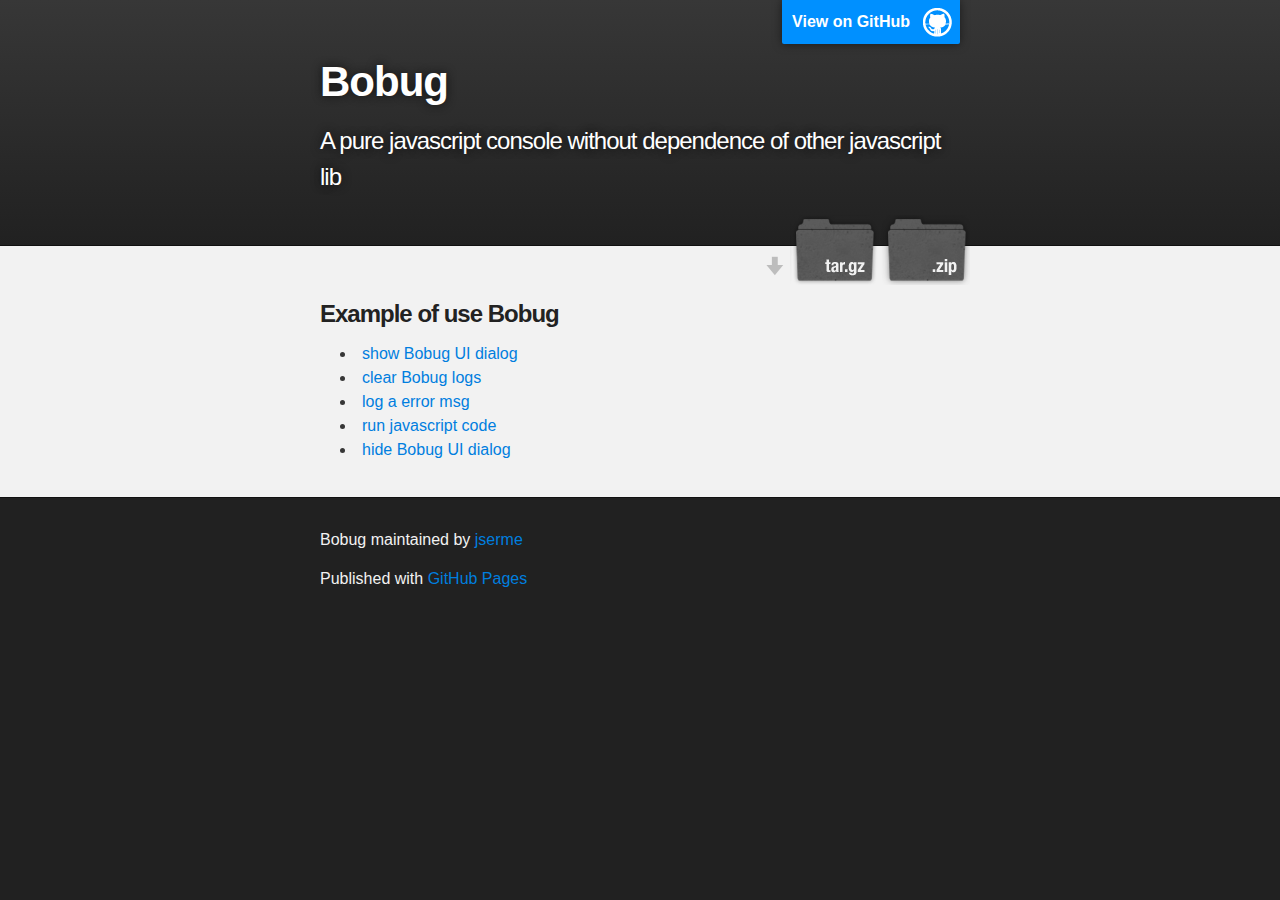
<file: index.html>
<!DOCTYPE html>
<html>

  <head>
    <meta charset='utf-8' />
    <meta http-equiv="X-UA-Compatible" content="chrome=1" />
    <meta name="description" content="Bobug : A pure javascript console without dependence of other javascript lib" />

    <link rel="stylesheet" type="text/css" media="screen" href="stylesheets/stylesheet.css">

    <link type="text/css" rel="stylesheet" href="bobug.css" />
    <script type="text/javascript" charset="utf-8" src="bobug.js"> </script>
    <title>Bobug</title>
  </head>

  <body>

    <!-- HEADER -->
    <div id="header_wrap" class="outer">
        <header class="inner">
          <a id="forkme_banner" href="https://github.com/jserme/Bobug">View on GitHub</a>

          <h1 id="project_title">Bobug</h1>
          <h2 id="project_tagline">A pure javascript console without dependence of other javascript lib</h2>

            <section id="downloads">
              <a class="zip_download_link" href="https://github.com/jserme/Bobug/zipball/master">Download this project as a .zip file</a>
              <a class="tar_download_link" href="https://github.com/jserme/Bobug/tarball/master">Download this project as a tar.gz file</a>
            </section>
        </header>
    </div>

    <!-- MAIN CONTENT -->
    <div id="main_content_wrap" class="outer">
      <section id="main_content" class="inner">
        <h3>Example of use Bobug</h3>
        <ul>
            <li><a href="javascript:;" onclick="Bobug.show()">show Bobug UI dialog </a></li>
            <li><a href="javascript:;" onclick="Bobug.clear()">clear Bobug logs </a></li>
            <li><a href="javascript:;" onclick="Bobug.error('some thing error')">log a error msg </a></li>
            <li><a href="javascript:;" onclick="Bobug.run('alert(123456)')">run javascript code </a></li>
            <li><a href="javascript:;" onclick="Bobug.hide()">hide Bobug UI dialog </a></li>
        </ul>

      </section>
    </div>

    <!-- FOOTER  -->
    <div id="footer_wrap" class="outer">
      <footer class="inner">
        <p class="copyright">Bobug maintained by <a href="https://jser.me">jserme</a></p>
        <p>Published with <a href="http://pages.github.com">GitHub Pages</a></p>
      </footer>
    </div>

              <script type="text/javascript">
            var gaJsHost = (("https:" == document.location.protocol) ? "https://ssl." : "http://www.");
            document.write(unescape("%3Cscript src='" + gaJsHost + "google-analytics.com/ga.js' type='text/javascript'%3E%3C/script%3E"));
          </script>
          <script type="text/javascript">
            try {
              var pageTracker = _gat._getTracker("UA-31489844-2");
            pageTracker._trackPageview();
            } catch(err) {}
          </script>


  </body>
</html>
</file>
<file: stylesheets/stylesheet.css>
/*******************************************************************************
Slate Theme for Github Pages
by Jason Costello, @jsncostello
*******************************************************************************/

@import url(pygment_trac.css);

/*******************************************************************************
MeyerWeb Reset
*******************************************************************************/

html, body, div, span, applet, object, iframe,
h1, h2, h3, h4, h5, h6, p, blockquote, pre,
a, abbr, acronym, address, big, cite, code,
del, dfn, em, img, ins, kbd, q, s, samp,
small, strike, strong, sub, sup, tt, var,
b, u, i, center,
dl, dt, dd, ol, ul, li,
fieldset, form, label, legend,
table, caption, tbody, tfoot, thead, tr, th, td,
article, aside, canvas, details, embed,
figure, figcaption, footer, header, hgroup,
menu, nav, output, ruby, section, summary,
time, mark, audio, video {
  margin: 0;
  padding: 0;
  border: 0;
  font: inherit;
  vertical-align: baseline;
}

/* HTML5 display-role reset for older browsers */
article, aside, details, figcaption, figure,
footer, header, hgroup, menu, nav, section {
  display: block;
}

ol, ul {
  list-style: none;
}

blockquote, q {
}

table {
  border-collapse: collapse;
  border-spacing: 0;
}

a:focus {
  outline: none;
}

/*******************************************************************************
Theme Styles
*******************************************************************************/

body {
  box-sizing: border-box;
  color:#373737;
  background: #212121;
  font-size: 16px;
  font-family: 'Myriad Pro', Calibri, Helvetica, Arial, sans-serif;
  line-height: 1.5;
  -webkit-font-smoothing: antialiased;
}

h1, h2, h3, h4, h5, h6 {
  margin: 10px 0;
  font-weight: 700;
  color:#222222;
  font-family: 'Lucida Grande', 'Calibri', Helvetica, Arial, sans-serif;
  letter-spacing: -1px;
}

h1 {
  font-size: 36px;
  font-weight: 700;
}

h2 {
  padding-bottom: 10px;
  font-size: 32px;
  background: url('../images/bg_hr.png') repeat-x bottom;
}

h3 {
  font-size: 24px;
}

h4 {
  font-size: 21px;
}

h5 {
  font-size: 18px;
}

h6 {
  font-size: 16px;
}

p {
  margin: 10px 0 15px 0;
}

footer p {
  color: #f2f2f2;
}

a {
  text-decoration: none;
  color: #007edf;
  text-shadow: none;

  transition: color 0.5s ease;
  transition: text-shadow 0.5s ease;
  -webkit-transition: color 0.5s ease;
  -webkit-transition: text-shadow 0.5s ease;
  -moz-transition: color 0.5s ease;
  -moz-transition: text-shadow 0.5s ease;
  -o-transition: color 0.5s ease;
  -o-transition: text-shadow 0.5s ease;
  -ms-transition: color 0.5s ease;
  -ms-transition: text-shadow 0.5s ease;
}

#main_content a:hover {
  color: #0069ba;
  text-shadow: #0090ff 0px 0px 2px;
}

footer a:hover {
  color: #43adff;
  text-shadow: #0090ff 0px 0px 2px;
}

em {
  font-style: italic;
}

strong {
  font-weight: bold;
}

img {
  position: relative;
  margin: 0 auto;
  max-width: 739px;
  padding: 5px;
  margin: 10px 0 10px 0;
  border: 1px solid #ebebeb;

  box-shadow: 0 0 5px #ebebeb;
  -webkit-box-shadow: 0 0 5px #ebebeb;
  -moz-box-shadow: 0 0 5px #ebebeb;
  -o-box-shadow: 0 0 5px #ebebeb;
  -ms-box-shadow: 0 0 5px #ebebeb;
}

pre, code {
  width: 100%;
  color: #222;
  background-color: #fff;

  font-family: Monaco, "Bitstream Vera Sans Mono", "Lucida Console", Terminal, monospace;
  font-size: 14px;

  border-radius: 2px;
  -moz-border-radius: 2px;
  -webkit-border-radius: 2px;



}

pre {
  width: 100%;
  padding: 10px;
  box-shadow: 0 0 10px rgba(0,0,0,.1);
  overflow: auto;
}

code {
  padding: 3px;
  margin: 0 3px;
  box-shadow: 0 0 10px rgba(0,0,0,.1);
}

pre code {
  display: block;
  box-shadow: none;
}

blockquote {
  color: #666;
  margin-bottom: 20px;
  padding: 0 0 0 20px;
  border-left: 3px solid #bbb;
}

ul, ol, dl {
  margin-bottom: 15px
}

ul li {
  list-style: inside;
  padding-left: 20px;
}

ol li {
  list-style: decimal inside;
  padding-left: 20px;
}

dl dt {
  font-weight: bold;
}

dl dd {
  padding-left: 20px;
  font-style: italic;
}

dl p {
  padding-left: 20px;
  font-style: italic;
}

hr {
  height: 1px;
  margin-bottom: 5px;
  border: none;
  background: url('../images/bg_hr.png') repeat-x center;
}

table {
  border: 1px solid #373737;
  margin-bottom: 20px;
  text-align: left;
 }

th {
  font-family: 'Lucida Grande', 'Helvetica Neue', Helvetica, Arial, sans-serif;
  padding: 10px;
  background: #373737;
  color: #fff;
 }

td {
  padding: 10px;
  border: 1px solid #373737;
 }

form {
  background: #f2f2f2;
  padding: 20px;
}

img {
  width: 100%;
  max-width: 100%;
}

/*******************************************************************************
Full-Width Styles
*******************************************************************************/

.outer {
  width: 100%;
}

.inner {
  position: relative;
  max-width: 640px;
  padding: 20px 10px;
  margin: 0 auto;
}

#forkme_banner {
  display: block;
  position: absolute;
  top:0;
  right: 10px;
  z-index: 10;
  padding: 10px 50px 10px 10px;
  color: #fff;
  background: url('../images/blacktocat.png') #0090ff no-repeat 95% 50%;
  font-weight: 700;
  box-shadow: 0 0 10px rgba(0,0,0,.5);
  border-bottom-left-radius: 2px;
  border-bottom-right-radius: 2px;
}

#header_wrap {
  background: #212121;
  background: -moz-linear-gradient(top, #373737, #212121);
  background: -webkit-linear-gradient(top, #373737, #212121);
  background: -ms-linear-gradient(top, #373737, #212121);
  background: -o-linear-gradient(top, #373737, #212121);
  background: linear-gradient(top, #373737, #212121);
}

#header_wrap .inner {
  padding: 50px 10px 30px 10px;
}

#project_title {
  margin: 0;
  color: #fff;
  font-size: 42px;
  font-weight: 700;
  text-shadow: #111 0px 0px 10px;
}

#project_tagline {
  color: #fff;
  font-size: 24px;
  font-weight: 300;
  background: none;
  text-shadow: #111 0px 0px 10px;
}

#downloads {
  position: absolute;
  width: 210px;
  z-index: 10;
  bottom: -40px;
  right: 0;
  height: 70px;
  background: url('../images/icon_download.png') no-repeat 0% 90%;
}

.zip_download_link {
  display: block;
  float: right;
  width: 90px;
  height:70px;
  text-indent: -5000px;
  overflow: hidden;
  background: url(../images/sprite_download.png) no-repeat bottom left;
}

.tar_download_link {
  display: block;
  float: right;
  width: 90px;
  height:70px;
  text-indent: -5000px;
  overflow: hidden;
  background: url(../images/sprite_download.png) no-repeat bottom right;
  margin-left: 10px;
}

.zip_download_link:hover {
  background: url(../images/sprite_download.png) no-repeat top left;
}

.tar_download_link:hover {
  background: url(../images/sprite_download.png) no-repeat top right;
}

#main_content_wrap {
  background: #f2f2f2;
  border-top: 1px solid #111;
  border-bottom: 1px solid #111;
}

#main_content {
  padding-top: 40px;
}

#footer_wrap {
  background: #212121;
}



/*******************************************************************************
Small Device Styles
*******************************************************************************/

@media screen and (max-width: 480px) {
  body {
    font-size:14px;
  }

  #downloads {
    display: none;
  }

  .inner {
    min-width: 320px;
    max-width: 480px;
  }

  #project_title {
  font-size: 32px;
  }

  h1 {
    font-size: 28px;
  }

  h2 {
    font-size: 24px;
  }

  h3 {
    font-size: 21px;
  }

  h4 {
    font-size: 18px;
  }

  h5 {
    font-size: 14px;
  }

  h6 {
    font-size: 12px;
  }

  code, pre {
    min-width: 320px;
    max-width: 480px;
    font-size: 11px;
  }

}
</file>
<file: bobug.css>
.bobug-console-separate {
	position:absolute;
	right:1em;
	top:1em;
	z-index:999
}
.bobug-console-inline {
	display:-moz-inline-stack;
	display:inline-block;
	*display:inline;
	zoom:1;
	vertical-align:top
}

.bobug-console-inline .bobug-console-content {
	position:relative
}

.bobug-console-content {
	background:#777;
	_background:#d8d8da url(http://yui.yahooapis.com/3.5.0/build/console/assets/skins/sam/bg.png) repeat-x 0 0;
	font:normal 13px/1.3 Arial,sans-serif;
	text-align:left;
	border:1px solid #777;
	border-radius:10px;
	-moz-border-radius:10px;
	-webkit-border-radius:10px;
    position:fixed;
    right:0;
    bottom:0;
}

.bobug-console-hd, .bobug-console-bd, .bobug-console-ft {
	position:relative
}

.bobug-console-hd, .bobug-console-ft .bobug-console-controls {
	text-align:right
}

.bobug-console-hd {
	background:#d8d8da url(http://yui.yahooapis.com/3.5.0/build/console/assets/skins/sam/bg.png) repeat-x 0 0;
	padding:1ex;
	border:1px solid transparent;
	_border:0 none;
	border-top-right-radius:10px;
	border-top-left-radius:10px;
	-moz-border-radius-topright:10px;
	-moz-border-radius-topleft:10px;
	-webkit-border-top-right-radius:10px;
	-webkit-border-top-left-radius:10px
}

.bobug-console-bd {
	background:#fff;
	border-top:1px solid #777;
	border-bottom:1px solid #777;
	color:#000;
	font-size:11px;
	overflow:auto;
	overflow-x:auto;
	overflow-y:scroll;
	_width:100%
}

.bobug-console-ft {
	background:#d8d8da url(http://yui.yahooapis.com/3.5.0/build/console/assets/skins/sam/bg.png) repeat-x 0 0;
	border:1px solid transparent;
	_border:0 none;
	border-bottom-right-radius:10px;
	border-bottom-left-radius:10px;
	-moz-border-radius-bottomright:10px;
	-moz-border-radius-bottomleft:10px;
	-webkit-border-bottom-right-radius:10px;
	-webkit-border-bottom-left-radius:10px
}
 .bobug-console-controls {
	padding:4px 1ex;
	zoom:1
}
 .bobug-console-title {
	color:#000;
	display:inline;
	float:left;
	font-weight:bold;
	font-size:13px;
	height:24px;
	line-height:24px;
	margin:0;
	padding-left:1ex
}
 .bobug-console-pause-label {
	float:left
}
 .bobug-console-button {
	line-height:1.3
}
 .bobug-console-collapsed .bobug-console-bd, .bobug-console-collapsed .bobug-console-ft {
	display:none
}
 .bobug-console-content.bobug-console-collapsed {
	-webkit-border-radius:0
}
 .bobug-console-collapsed .bobug-console-hd {
	border-radius:10px;
	-moz-border-radius:10px;
	-webkit-border-radius:0
}
 .bobug-console-entry {
	border-bottom:1px solid #aaa;
	min-height:32px;
	_height:32px
}
 .bobug-console-entry-meta {
	margin:0;
	overflow:hidden
}
 .bobug-console-entry-content {
	margin:0;
	padding:0 1ex;
	white-space:pre-wrap;
	word-wrap:break-word
}

.bobug-console-entry-meta .bobug-console-entry-src {
	color:#000;
	font-style:italic;
	font-weight:bold;
	float:right;
	margin:2px 5px 0 0
}

.bobug-console-entry-meta .bobug-console-entry-time {
	color:#777;
	padding-left:1ex
}

.bobug-console-entry-warn .bobug-console-entry-meta .bobug-console-entry-time {
	color:#555
}

.bobug-console-entry-info .bobug-console-entry-meta .bobug-console-entry-cat, .bobug-console-entry-warn .bobug-console-entry-meta .bobug-console-entry-cat, .bobug-console-entry-error .bobug-console-entry-meta .bobug-console-entry-cat {
	display:none
}

.bobug-console-entry-warn {
	background:#aee url(http://yui.yahooapis.com/3.5.0/build/console/assets/skins/sam/warn_error.png) no-repeat -15px 15px
}

.bobug-console-entry-error {
	background:#ffa url(http://yui.yahooapis.com/3.5.0/build/console/assets/skins/sam/warn_error.png) no-repeat 5px -24px;
	color:#900
}

.bobug-console-entry-warn .bobug-console-entry-content, .bobug-console-entry-error .bobug-console-entry-content {
	padding-left:24px
}
.bobug-console-entry-cat {
	text-transform:uppercase;
	padding:1px 4px;
	background-color:#ccc
}
.bobug-console-entry-info .bobug-console-entry-cat {
	background-color:#ac2
}
.bobug-console-entry-warn .bobug-console-entry-cat {
	background-color:#e81
}
.bobug-console-entry-error .bobug-console-entry-cat {
	background-color:#b00;
	color:#fff
}

.bobug-console-command textarea {
    width:100%;
    border : 1px solid #6c6c6c;
    margin : 0;
    padding:0;
}

.bobug-console-hidden {
	display:none
}

.bobug-console-run {
    margin-left:20px;
    float:left;
} 

#bobug-css-stamp.skin-sam-console {
	display:none
}
</file>
